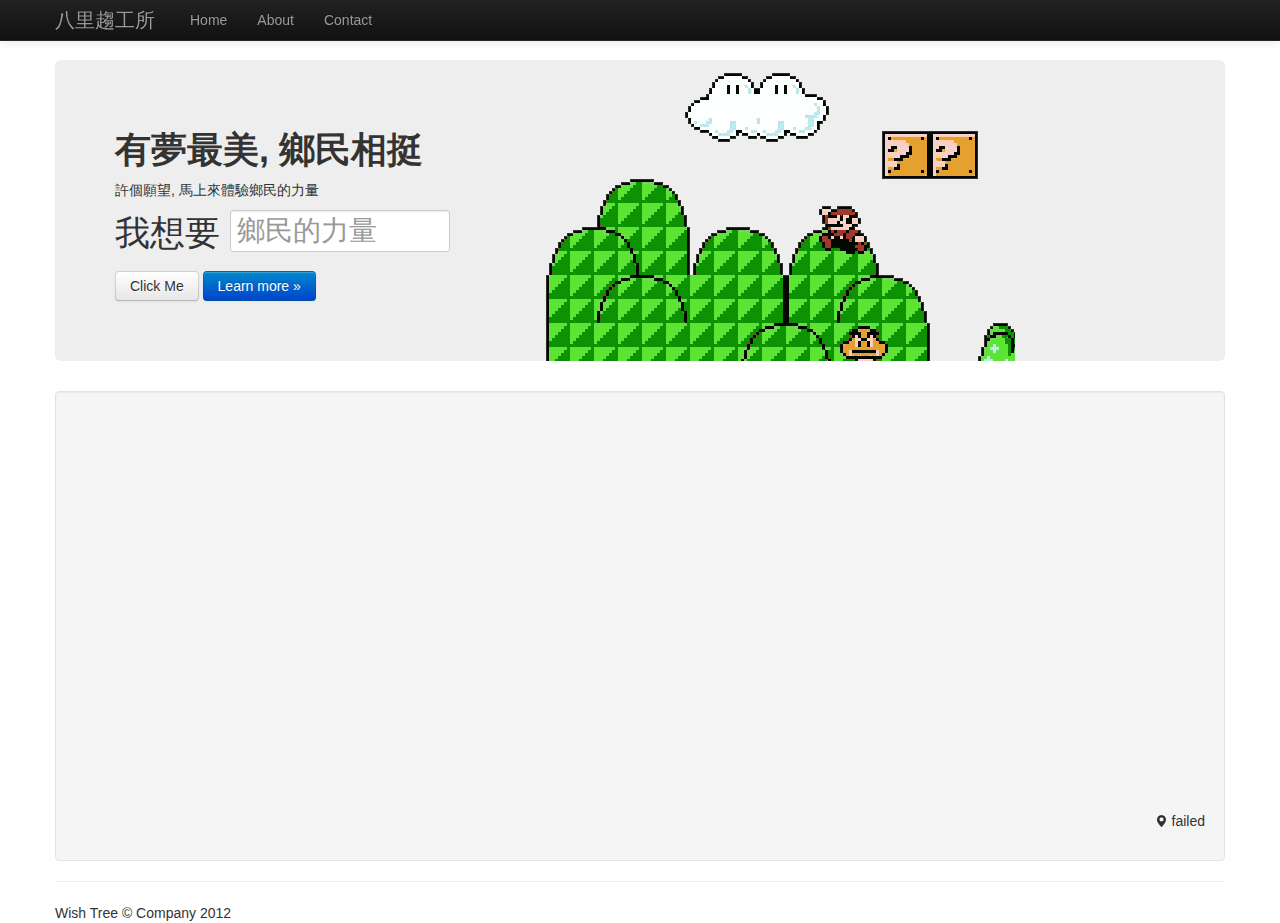
<file: index.html>
<!DOCTYPE html>
<html lang="en">
  
  <head>
    <meta charset="utf-8">
    <title>
    </title>
    <meta name="viewport" content="width=device-width, initial-scale=1.0">
    <meta name="description" content="">
    <meta name="author" content="">
    <!-- Le styles -->
    <link href="assets/css/bootstrap.css" rel="stylesheet">
    <style>
      body { padding-top: 60px; /* 60px to make the container go all the way
      to the bottom of the topbar */ }
    </style>
    <link href="assets/css/bootstrap-responsive.css" rel="stylesheet">
    <!-- Le HTML5 shim, for IE6-8 support of HTML5 elements -->
    <!--[if lt IE 9]>
      <script src="http://html5shim.googlecode.com/svn/trunk/html5.js">
      </script>
    <![endif]-->
    <!-- Le fav and touch icons -->
    <link rel="shortcut icon" href="assets/ico/favicon.ico">
    <link rel="apple-touch-icon-precomposed" sizes="144x144" href="assets/ico/apple-touch-icon-144-precomposed.png">
    <link rel="apple-touch-icon-precomposed" sizes="114x114" href="assets/ico/apple-touch-icon-114-precomposed.png">
    <link rel="apple-touch-icon-precomposed" sizes="72x72" href="assets/ico/apple-touch-icon-72-precomposed.png">
    <link rel="apple-touch-icon-precomposed" href="assets/ico/apple-touch-icon-57-precomposed.png">
    <link href="assets/css/smoothness/jquery-ui-1.9.0.custom.min.css" rel="stylesheet">

    <script src="assets/js/jquery-1.8.2.min.js" type="text/javascript"></script>
    <script src="assets/js/jquery-ui-1.9.0.custom.min.js" type="text/javascript"></script>
    <script src="assets/js/index.js" type="text/javascript"></script>
    <script type="text/javascript" src="http://maps.google.com/maps/api/js?sensor=false"></script>
    <script src="assets/js/geo.js" type="text/javascript"></script>
  </head>
  <body>  
    <div class="navbar navbar-fixed-top navbar-inverse">
      <div class="navbar-inner">
        <div class="container">
          <a class="brand" href="#">
            八里趨工所
          </a>
          <ul class="nav">
            <li>
              <a href="#">
                Home
              </a>
            </li>
            <li>
              <a href="#">
                About
              </a>
            </li>
            <li>
              <a href="#">
                Contact
              </a>
            </li>
          </ul>
        </div>
      </div>
    </div>
    <div class="container">
      <div class="hero-unit-mario">
        <div>
          <h1>
            有夢最美, 鄉民相挺
          </h1>
          <p>
            許個願望, 馬上來體驗鄉民的力量
          </p>
        </div>
        <div class="control-group">
          <p style="font-size: 250%;">我想要
          <input id="wish-text" name="textinput1" type="text" placeholder="鄉民的力量" style="font-size: 80%;height: 120%;">
		  </p>
        </div>
		<a class="btn btn-submit" href="#">
		  Click Me
		</a>
        <a class="btn btn-primary" href="#">
          Learn more »
        </a>
      </div>
      <div class="well">
      	<div id="dialog"></div>
		<div class="wish-tree" style="height: 400px;"></div>
		<p align="right">
		  <span class="icon-map-marker"></span>
		  <span id="status">checking...</span>
		  <input type="hidden" id="lat" value="" />
		  <input type="hidden" id="long" value="" />
		</p>
      </div>
      <hr>
      <div>
       Wish Tree © Company 2012
      </div>
    </div>
    <script src="https://ajax.googleapis.com/ajax/libs/jquery/1.7.2/jquery.min.js">
    </script>
    <script src="assets/js/bootstrap.js">
    </script>
  </body>

</html>
</file>
